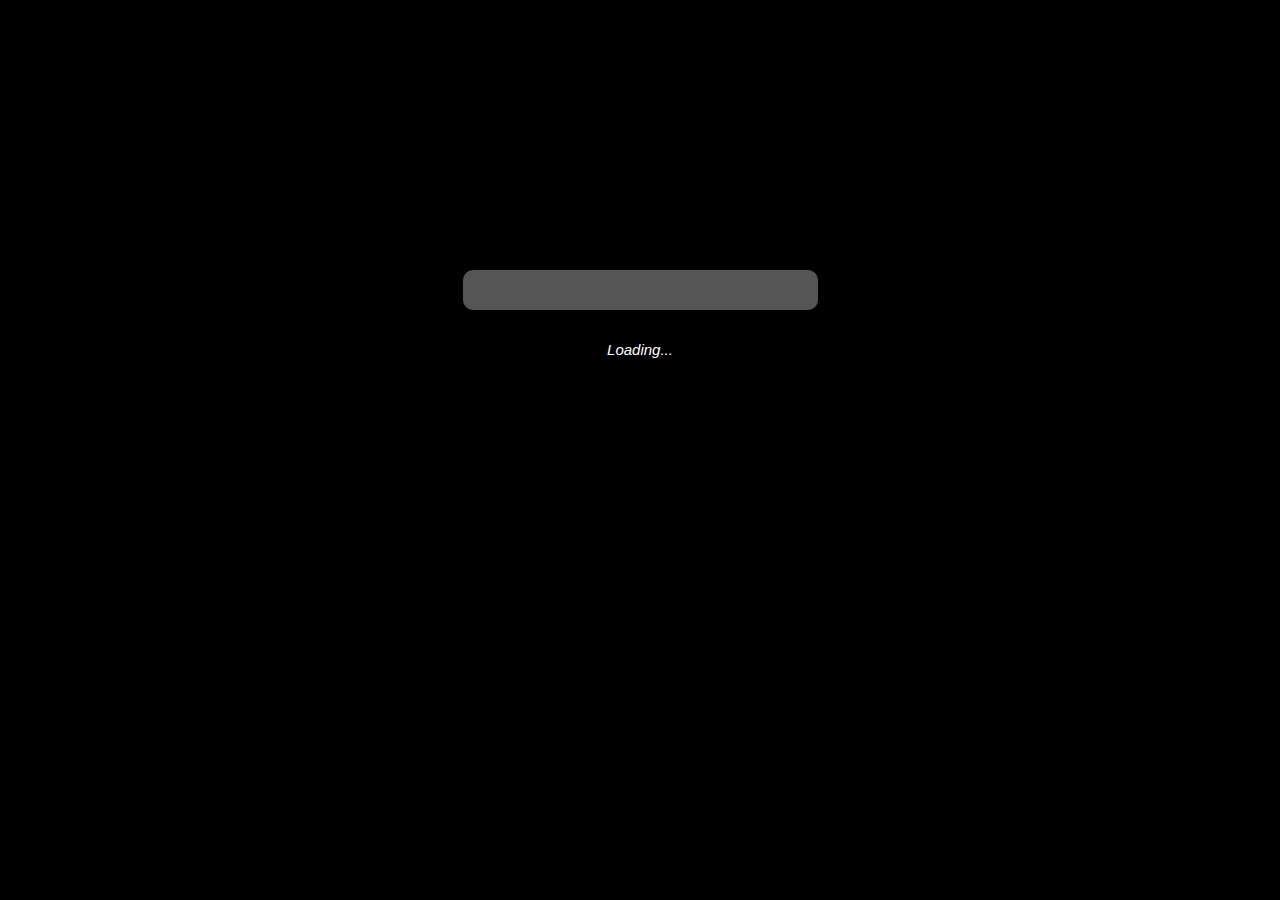
<file: demo.html>
<!DOCTYPE html>
<html>
<head>
    <title>CS184 Cosmological simulation</title>
    <meta charset="UTF-8">

    <style>
    	body, html { padding: 0; margin: 0; background-color: black; font: 15px helvetica, arial, sans-serif; color: white; }
    	body > canvas { position: absolute; top: 0; left: 0; padding: 0; margin: 0; background-color: black; z-index: -1; }

        #loading_cover { position: absolute; top: 0; left: 0; width: 100%; height: 100%; padding: 0; margin: 0; background-color: black; z-index: 9;
            -webkit-transform: translatez(0); -moz-transform: translatez(0); -ms-transform: translatez(0); -o-transform: translatez(0); transform: translatez(0);
        }

        #loading_indicator {
            position: absolute; width: 355px; height: 40px; z-index: 10; position: absolute; top: 30%; margin-left: auto; margin-right: auto; left: 0; right: 0;
            border-radius: 10px;
            background-color: #555;
        }

        #loading_indicator .loading_bar {
            position: absolute; width: 0px; height: 40px; z-index: 11; top: 0; left: 0;
            border-radius: 10px;
            background-color: #fff;
        }

        #loading_indicator .loading_text {
            position: absolute; width: 355px; height: 40px; z-index: 12; top: 60px; left: 0;
            color: #fff;
            text-align: center;
            line-height: 40px;
            text-shadow: 0 0 5px #000;
            font-style: italic;
        }

    </style>

    <script type="text/javascript" src="libs/jquery-2.1.1.min.js"></script>
    <script type="text/javascript" src="libs/lodash.min.js"></script>
    <script type="text/javascript" src="libs/three.min.js"></script>
    <script type="text/javascript" src="libs/OrbitControls.js"></script>    
    <script type="text/javascript" src='libs/dat.gui.js'></script>

    <script type="text/javascript" src="base.js"></script>
    <script type="text/javascript" src="gravity.js"></script>
    <script type="text/javascript" src="materials.js"></script>
    <script type="text/javascript" src="app.js"></script>

</head>
<body>
    <div id="loading_cover">
        <div id="loading_indicator">
            <span class="loading_bar"></span>
            <span class="loading_text"> Loading... </span>
        </div>
    </div>
</body>
</html>
</file>
